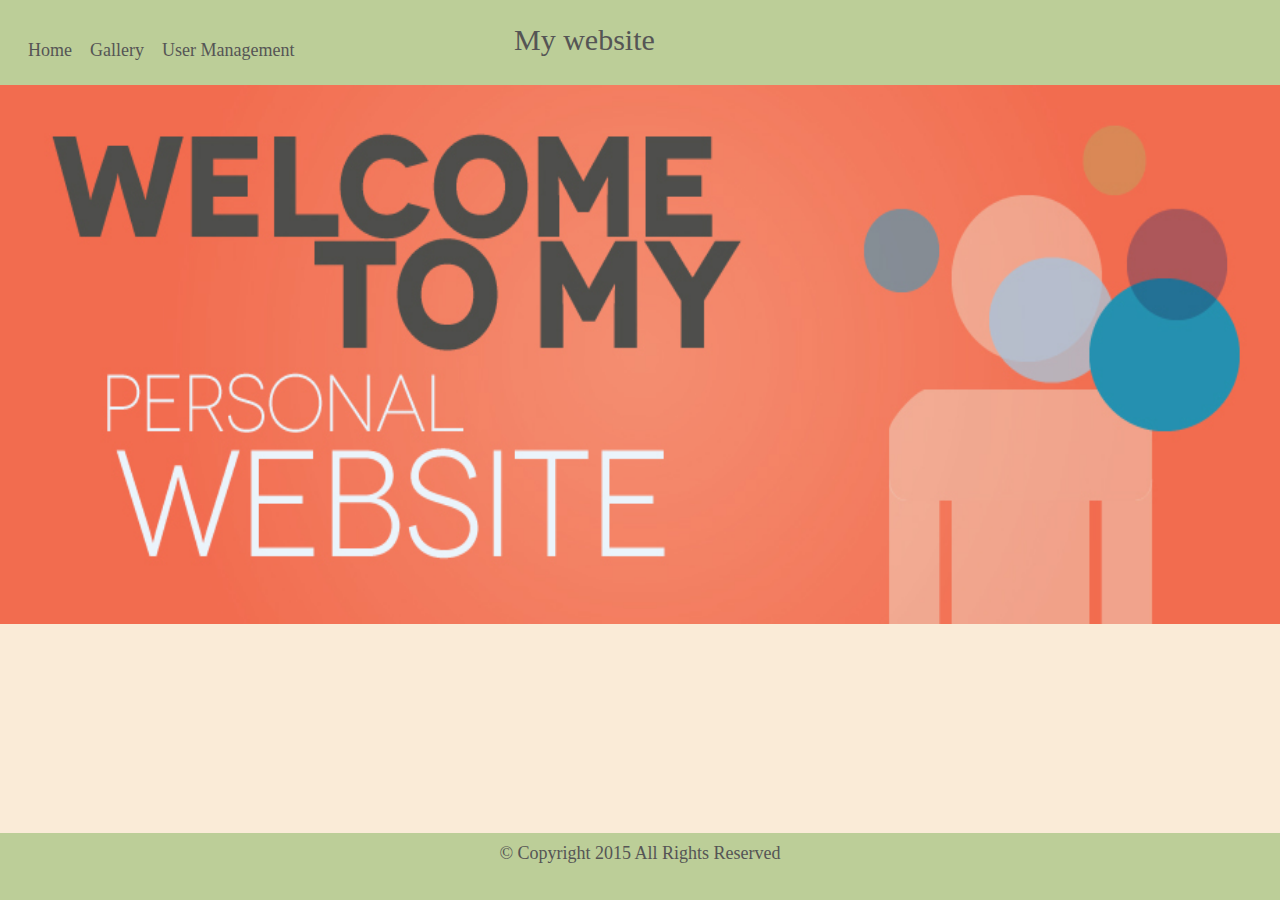
<file: index.html>
<!DOCTYPE html>
<html lang="en">
<head>
  <meta name="viewport" content="width=device-width, initial-scale=1.0">
  <title>My website</title>
  <link href="logo.png" rel="icon">
  <link rel="stylesheet" type="text/css" href="index.css">

</head>
  <body>
    <header id="header">
      <div id="top-nav">
        <div class="top-navbar">
          <center class="inner-nav" id="heading"><a href="index.html" >My website</a></center>
          <div class="inner-nav page_links" style="float:left"><a href="home.html">Home</a></div>
          <div class="inner-nav page_links " style="float:left"><a href="gallery.html">Gallery</a></div>
          <div class="inner-nav page_links " style="float:left"><a href="user_management.html">User Management</a></div>
        </div>
      </div>
    </header>
    <main id="home_page">
      <div><img id="image" src="welcome.jpg" width="100%"></div>
    </main>
      <footer id="footer">
        <p>&copy; Copyright 2015 All Rights Reserved</p>
      </footer>
  </body>

</html>
</file>
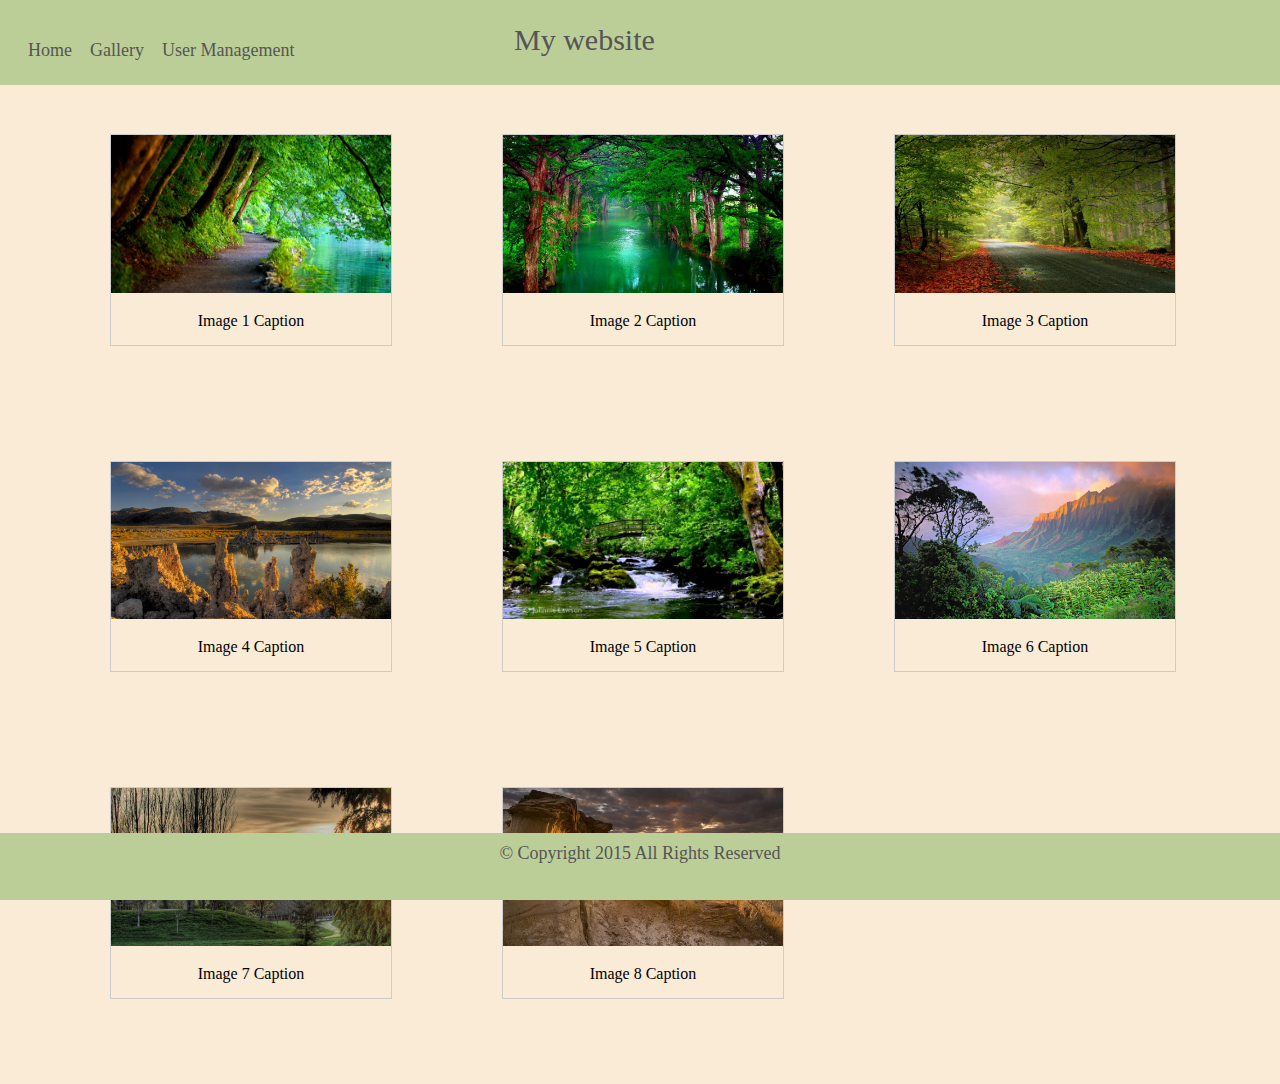
<file: gallery.html>
<!DOCTYPE html>
<html lang="en">
<head>
    <meta charset="UTF-8">
    <title>My website</title>
    <link href="logo.png" rel="icon">
    <link rel="stylesheet" type="text/css" href="index.css">
    <script src="jquery.min.js"></script>
    <script type="text/javascript">
    $(document).ready( function(){
      $.getJSON('image.json', function(data) {
        $.each(data.items, function (i, f) {
            $("#img_container").append("<div class='img'><img src='" + f.url +"' width='100%'/><div class='desc'>" +f.caption
                           + " </div></div>");
        });
    });
    $('#img_container').on('click', '.img', function(event){
      var src = event.target.src;
      $('.inner').html('<img src="'+event.target.src+'" width="100%"/> ');
      $('.outer').addClass('display_block');
      $('.inner').addClass('display_block');
    });
    $('.outer').on('click', function(){
      $('.outer').removeClass('display_block');
      $('.inner').removeClass('display_block');
    });
    });
    </script>
</head>
<body>
<header id="header">
  <div id="top-nav">
    <div class="top-navbar">
      <center class="inner-nav" id="heading"><a href="index.html" >My website</a></center>
      <div class="inner-nav page_links"><a href="home.html">Home</a></div>
      <div class="inner-nav page_links"><a href="gallery.html">Gallery</a></div>
      <div class="inner-nav page_links user_mgmnt"><a href="user_management.html">User Management</a></div>
    </div>
  </div>
</header>
<main>
<div class="outer">
<div class="inner">
</div>
</div>
<div id="img_container" class="overlay_image">

</div>
</main>
<footer id="footer">
    <p>&copy; Copyright 2015 All Rights Reserved</p>
</footer>

</body>
</html>
</file>
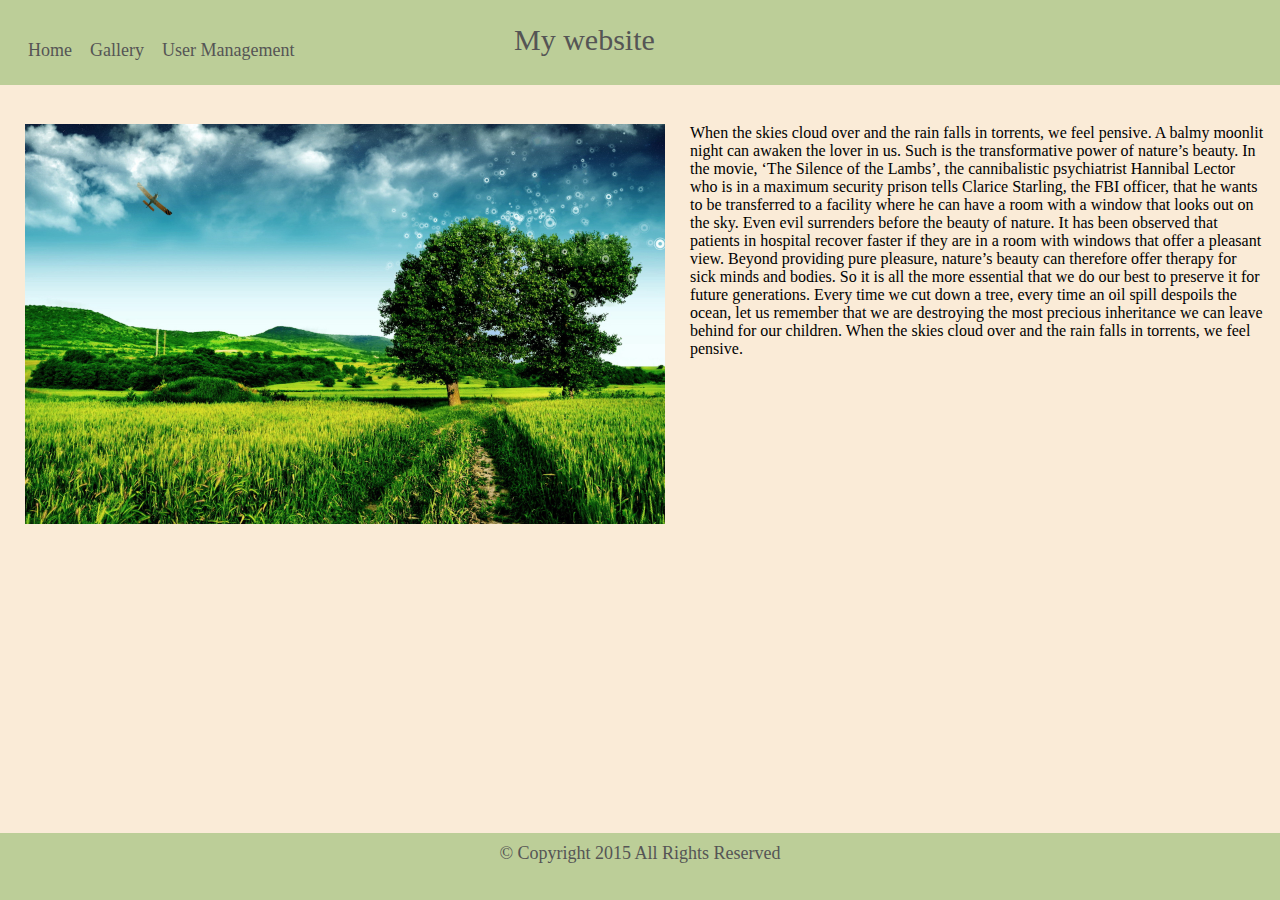
<file: home.html>
<!DOCTYPE html>
<html lang="en">
<head>
    <meta charset="UTF-8">
    <title>My website</title>
    <link href="logo.png" rel="icon">
    <link rel="stylesheet" type="text/css" href="index.css">

</head>
<body>
    <header id="header">
      <div id="top-nav">
        <div class="top-navbar">
          <center class="inner-nav" id="heading"><a href="index.html" >My website</a></center>
          <div class="inner-nav page_links" style="float:left"><a href="home.html">Home</a></div>
          <div class="inner-nav page_links " style="float:left"><a href="gallery.html">Gallery</a></div>
          <div class="inner-nav page_links " style="float:left"><a href="user_management.html">User Management</a></div>
        </div>
      </div>
    </header>
    <main style="overflow: hidden">
        <div style="height: 20px;margin: 10px"></div>
            <div class="row">
                <div class="home_image" >
                    <img src="home.jpg" width="100%" style="width:100%" >
                </div>
                <div class="content">
                        When the skies cloud over and the rain falls in torrents, we feel pensive. A balmy moonlit night can awaken the lover in us. Such is the transformative power of nature’s beauty. In the movie, ‘The Silence of the Lambs’, the cannibalistic psychiatrist Hannibal Lector who is in a maximum security prison tells Clarice Starling, the FBI officer, that he wants to be transferred to a facility where he can have a room with a window that looks out on the sky.
                        Even evil surrenders before the beauty of nature. It has been observed that patients in hospital recover faster if they are in a room with windows that offer a pleasant view. Beyond providing pure pleasure, nature’s beauty can therefore offer therapy for sick minds and bodies. So it is all the more essential that we do our best to preserve it for future generations.
                        Every time we cut down a tree, every time an oil spill despoils the ocean, let us remember that we are destroying the most precious inheritance we can leave behind for our children.
                        When the skies cloud over and the rain falls in torrents, we feel pensive.
                </div>
            </div>
    </main>
    <footer id="footer">
        <p>&copy; Copyright 2015 All Rights Reserved</p>
    </footer>
</body>
</html>
</file>
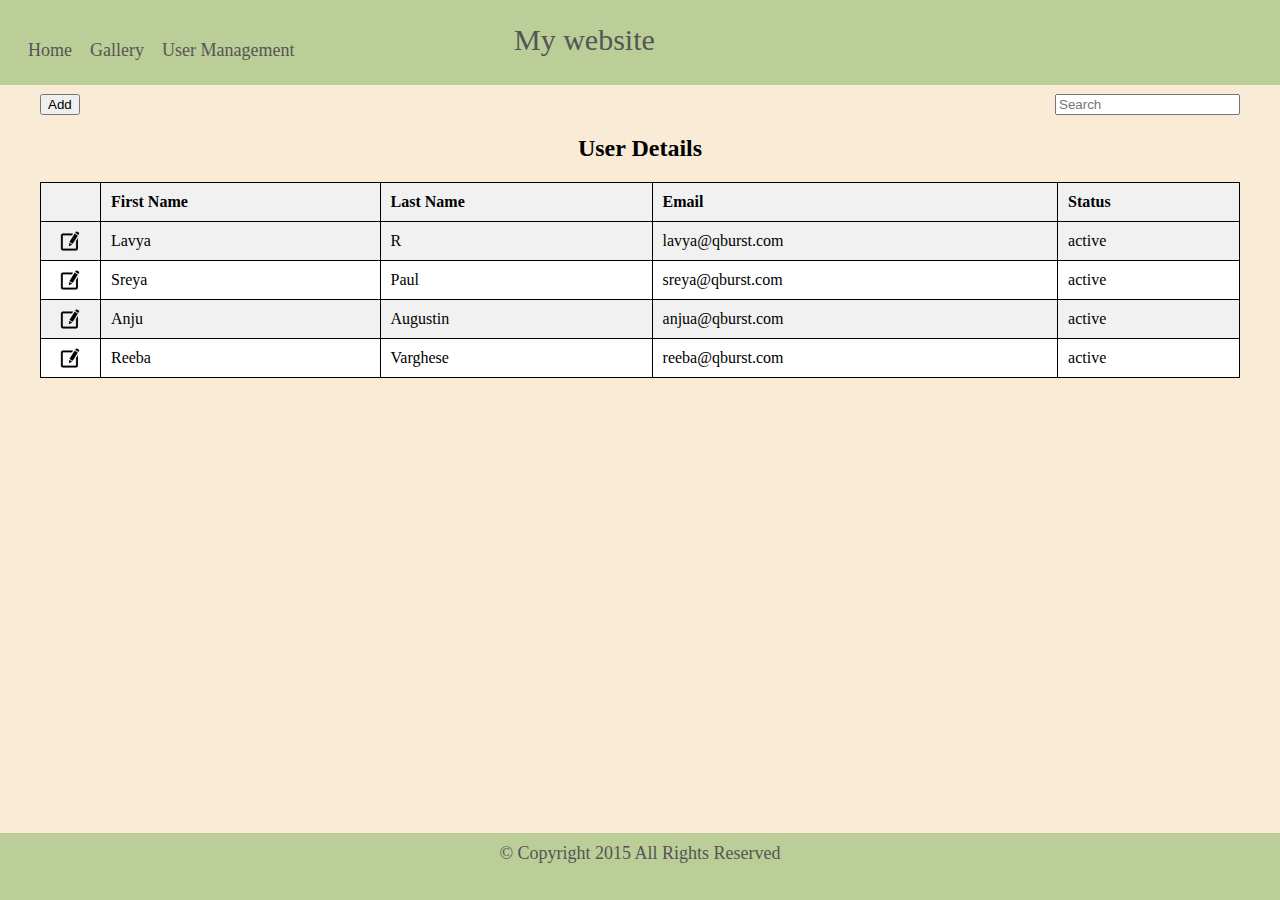
<file: user_management.html>
<!DOCTYPE html>
<html lang="en">
<head>
  <meta name="viewport" content="width=device-width, initial-scale=1.0">
  <title>My website</title>
  <link href="logo.png" rel="icon">
  <link rel="stylesheet" type="text/css" href="index.css">
  <script src="http://code.jquery.com/jquery-1.11.1.min.js"></script>
  <script src="http://jqueryvalidation.org/files/dist/jquery.validate.min.js"></script>
  <script src="http://jqueryvalidation.org/files/dist/additional-methods.min.js"></script>
  <script src="jquery.min.js"></script>
  <script src="script.js"></script>
</head>
  <body>
    <header id="header">
      <div id="top-nav">
        <div class="top-navbar">
          <center class="inner-nav" id="heading"><a href="index.html" >My website</a></center>
          <div class="inner-nav page_links" style="float:left"><a href="home.html">Home</a></div>
          <div class="inner-nav page_links " style="float:left"><a href="gallery.html">Gallery</a></div>
          <div class="inner-nav page_links " style="float:left"><a href="user_management.html">User Management</a></div>
        </div>
      </div>
    </header>
    <main id="home_page">
      <div style="margin:0px 40px 0px 40px">
        <input type="button" value="Add" id="add_user" class="add_button" onclick="add()" style="margin-top:10px"/>
        <div class="form_outer">
          <div class="form_inner">
            <h3>Add User</h3>
              <label for="firstname">First Name</label><input type="text" id="firstname">
              <label for="lastname">Last Name</label><input type="text" id="lastname">
              <label for="email">Email</label><input type="text" id="email">
              <div style="padding:10px">
                <button id="submit">Submit</button>
                <button id="cancel">Cancel</button>
              </div>
          </div>
        </div>
        <div class="search_container">
            <input type="text" id="search_box" placeholder="Search">
        </div>
        <div class="outer">
          <div class="edit_inner">
            <h3>Edit User</h3>
            <label for="first_name">First Name</label><input type="text" id="first_name">
            <label for="last_name">Last Name</label><input type="text" id="last_name">
            <label for="email_text">Email</label><input type="text" id="email_text">
            <label for="status">Status:</label><select id="status"><option>Active</option><option>Inactive</option></select>
            <div style="padding:10px">
              <button id="edit_submit">Submit</button>
              <button id="edit_cancel">Cancel</button>
            </div>
          </div>
        </div>
          <table style="width:100%" id="user_details">
            <caption><h2>User Details</h2></caption>
              <thead>
              <tr>
                <th>
                </th>
                <th>
                  First Name
                </th>
                <th>
                  Last Name
                </th>
                <th>
                  Email
                </th>
                <th>
                  Status
                </th>
              </tr>
            </thead>
            <tbody></tbody>
          </table>
      </div>
    </main>
    <footer id="footer">
      <p>&copy; Copyright 2015 All Rights Reserved</p>
    </footer>
  </body>
</html>
</file>
<file: index.css>
html,
body {
  min-height: 100vh;
  margin:0;
  padding:0;
  background-color: antiquewhite;
}
main {
  min-height: 77.5vh;
  position: relative;
  top: 84px;
}
#footer {
  bottom: 0px;
  width: 100%;
  font-size: large;
  background: #BCCE98 none repeat scroll 0% 0%;
  text-align: center;
  position: fixed;
  height: 67px;
}
p {
  margin: 0px;
  padding: 10px;
  color: #555;
}
nav ul {
  list-style-type: none;
  margin: 0;
  padding: 0;
}
nav ul a {
  color: darkgreen;
  text-decoration: none;
}
#header{
  font-size: large;
  background: #BCCE98;
  position: fixed;
  top: 0px;
  width: 100%;
  z-index: 200;
  height: 85px;
}
#top-nav .top-navbar {
  list-style:none;
  padding: 10px;
  height:37px;
}
#top-nav .top-navbar .inner-nav {
  padding:0 0 0 18px;
}
#top-nav .top-navbar .inner-nav a {
  display:block;
  margin:0;
  color:#555555;
  text-decoration:none;
}
.row {
  display: inline-block;
}
.content {
  font-size: medium;
  font-family: serif;
  display: inline-block;
  width: 45%;
  position: absolute;
}
.home_image {
  width: 50%;
  display: inline-block;
  padding: 0px 25px 25px;
}
div.img {
  border: 1px solid #CCC;
  width: 280px;
  display: inline-block;
  margin: 40px 10px 75px 100px;
}
.outer, .form_outer{
  background-color: rgba(128, 128, 128, 0.5);
  position: fixed;
  width: 100%;
  height: 100%;
  display: none;
}
.inner {
  width: 50%;
  height: 300px;
  display: none;
  position: absolute;
  left: 30%;
  top: 20%;
}
.inner img {
  height: 100%;
}
.display_block {
  display: block !important;
}
div.desc {
  padding: 15px 15px 15px 15px;
  text-align: center;
}
.clearfix:after {
  visibility: hidden;
  display: block;
  font-size: 0;
  content: " ";
  clear: both;
  height: 0;
}
#image {
  width: 100%;
  height: 540px;
}
@media (max-width: 900px) {
  #image {
    width: 100%;
    height: auto;
  }
}
#heading {
  font-size: 30px;
  line-height: 2;
  display: inline-block;
  width: 60%;
  text-align: left;
  float: right;
}
.page_links {
  margin-top: 30px;
  float: left;
}
#img_container {
  margin-bottom: 50px;
  padding: 10px;
}
@media(max-width: 1057px) {
    div.img {
        margin: 40px 10px 50px 60px;
        width: 24%;
    }
}
@media(max-width: 986px) {
    div.img {
        margin: 40px 10px 50px 100px;
        width: 28.5%;
    }
    .inner {
        left: 27%;
    }
}
@media(max-width: 800px) {
    div.img {
        margin: 40px 10px 50px 80px;
        width: 33.5%;
    }
    .inner {
        left: 22%;
        width: 60%;
    }
}
@media(max-width: 730px) {
    div.img {
        margin: 40px 10px 50px 50px;
        width: 35.5%;
    }
    .inner {
        left: 16%;
        width: 63%;
    }
}
@media(max-width: 650px) {
    div.img {
        margin: 40px 10px 30px 40px;
        width: 37%;
    }
    .inner {
        height: 250px;
        top: 25%;
    }
}
@media(max-width: 590px) {
    div.img {
        margin: 40px 10px 20px 30px;
        width: 38%;
    }
    .inner {
        height: 240px;
        top: 28%;
    }
}
@media(max-width: 539px) {
    div.img {
        margin: 40px 10px 20px 80px;
        width: 55%;
    }
    .inner {
        height: 240px;
        width: 65%;
        left: 15%;
        top: 30%;
    }
}
@media(max-width: 408px) {
    div.img {
        margin: 40px 10px 20px 50px;
        width: 65%;
    }
    .inner {
        width: 75%;
        left: 13%;
    }
}
@media screen and (max-device-width: 360px) {
    div.img {
        margin: 40px 10px 50px 50px;
        width: 42%;
        height: 400px;
    }
    .img img {
        height: 300px;
    }
    .desc {
        font-size: 42px;
    }
    .inner {
        left: 11%;
        width: 77%;
        height: 40%;
        top: 25%;
    }
    #header {
        height: 14vh;
    }
    #img_container {
        margin-top: 100px;
        margin-bottom: 100px;
    }
    #footer {
        font-size: 40px;
        height: 6vh;
    }
    #footer p {
        padding-top: 25px;
    }
    center.inner-nav {
        padding-top: 10px !important;
        position: absolute;
        margin-left: 27%;
    }
    center.inner-nav a {
        color: #172525 !important;
    }
    .page_links {
        padding-top: 10% !important;
        padding-right: 16px !important;
    }
    #top-nav .top-navbar .inner-nav {
        padding: 0;
        font-size: 44px;
    }
    #heading {
        font-size: 60px !important;
        width: 36%;
        text-align: center;
        float: none;
    }
    .user_mgmnt {
        float: right !important;
    }
}
table, th, td {
    border: 1px solid black;
    border-collapse: collapse;
}
th, td {
    padding: 10px;
    text-align: left;
    border-bottom: 1px solid;
}
tr:hover {
  background-color:#f5f5f5
}
tr td:first-child {
  background-image: url('edit.png');
  background-repeat: no-repeat;
  background-position: center;
  background-size: 20px 20px;
}
tr td:first-child:hover {
  background-image: url('edit_hover.png');
  background-repeat: no-repeat;
  background-position: center;
  background-size: 20px 20px;
}
tr:nth-child(odd) {
  background-color: #f1f1f1;
}
tr:nth-child(even) {
  background-color: #ffffff;
}
.form_inner, .edit_inner{
  width: 500px;
  height: 300px;
  display: none;
  position: absolute;
  left: 30%;
  top: 0%;
  z-index: 999;
  background-color: rgb(185, 198, 132);
  text-align: center;
}
#firstname, #lastname, #email, #first_name, #last_name, #email_text{
  display: block;
  margin-left: 125px;
}
.search_container {
  float: right;
  padding-top: 10px;
}
</file>
